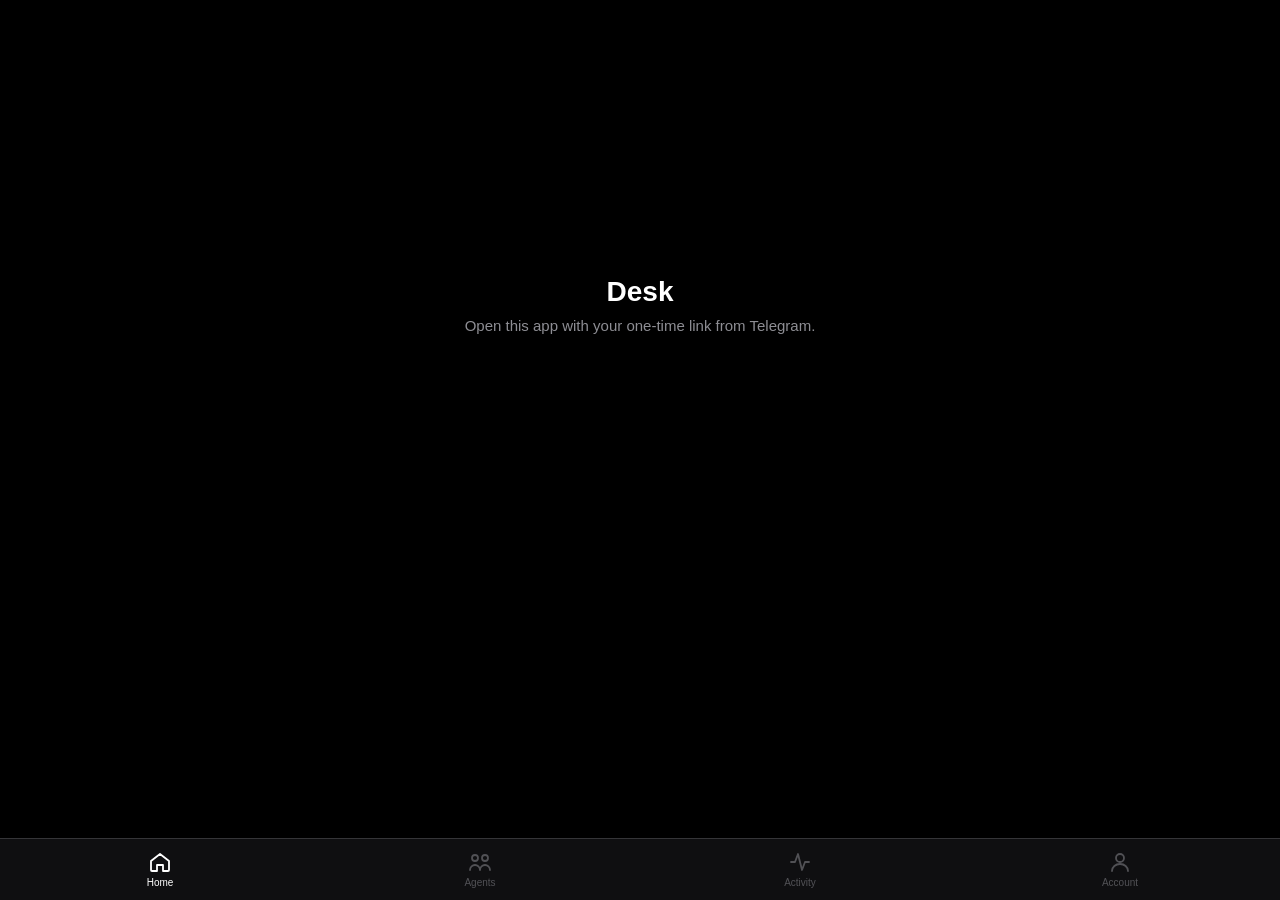
<file: index.html>
<!doctype html>
<html lang="en">
<head>
<meta charset="utf-8">
<meta name="viewport" content="width=device-width,initial-scale=1,viewport-fit=cover,user-scalable=no">
<meta name="apple-mobile-web-app-capable" content="yes">
<meta name="mobile-web-app-capable" content="yes">
<meta name="apple-mobile-web-app-status-bar-style" content="black-translucent">
<meta name="apple-mobile-web-app-title" content="Desk">
<meta name="theme-color" content="#000000">
<meta name="referrer" content="no-referrer">
<meta name="robots" content="noindex,nofollow">
<title>Desk</title>
<link rel="manifest" href="manifest.json">
<link rel="apple-touch-icon" href="icons/icon-180.png">
<link rel="stylesheet" href="app.css">
</head>
<body>
<div id="app">
  <div id="err" hidden></div>
  <main id="view"></main>
  <nav id="tabs">
    <button data-tab="home" class="on"><svg viewBox="0 0 24 24"><path d="M3 11l9-7 9 7v9a1 1 0 0 1-1 1h-5v-6H9v6H4a1 1 0 0 1-1-1z"/></svg><span>Home</span></button>
    <button data-tab="agents"><svg viewBox="0 0 24 24"><circle cx="7" cy="8" r="3"/><circle cx="17" cy="8" r="3"/><path d="M2 20c0-3 2.5-5 5-5s5 2 5 5M12 20c0-3 2.5-5 5-5s5 2 5 5"/></svg><span>Agents</span></button>
    <button data-tab="activity"><svg viewBox="0 0 24 24"><path d="M3 12h4l3-8 4 16 3-8h4"/></svg><span>Activity</span></button>
    <button data-tab="account"><svg viewBox="0 0 24 24"><circle cx="12" cy="8" r="4"/><path d="M4 21c0-4 3.6-7 8-7s8 3 8 7"/></svg><span>Account</span></button>
  </nav>
</div>
<script src="chart.js"></script>
<script src="app.js"></script>
</body>
</html>
</file>
<file: app.css>
:root{--bg:#000;--t:#fff;--t2:rgba(235,235,245,.6);--t3:rgba(235,235,245,.3);--sep:rgba(84,84,88,.55);--c1:#1c1c1e;--c2:#2c2c2e;
--green:#00d35a;--red:#ff453a;--orange:#ff9f0a;--cyan:#64d2ff;--blue:#0a84ff;--yellow:#ffd60a;--pink:#ff6b9a;
--disp:"SF Pro Display",-apple-system,BlinkMacSystemFont,"Helvetica Neue",Arial,sans-serif;
--text:"SF Pro Text",-apple-system,BlinkMacSystemFont,"Helvetica Neue",Arial,sans-serif;
--mono:"SF Mono",ui-monospace,Menlo,Consolas,monospace;--g:16px}
*{box-sizing:border-box;margin:0;padding:0;-webkit-tap-highlight-color:transparent}
html,body{background:var(--bg);color:var(--t);font:15px/1.35 var(--text);font-variant-numeric:tabular-nums;-webkit-font-smoothing:antialiased;overscroll-behavior:none}
button{font:inherit;color:inherit;background:none;border:0;cursor:pointer}
a{color:inherit;text-decoration:none}
#app{min-height:100vh;padding-top:env(safe-area-inset-top);padding-bottom:calc(84px + env(safe-area-inset-bottom))}
#view{padding:0 var(--g)}
#err{background:var(--red);color:#fff;font-size:14px;font-weight:500;padding:10px var(--g);position:sticky;top:0;z-index:20}
#tabs{position:fixed;left:0;right:0;bottom:0;display:flex;padding:6px 0 calc(6px + env(safe-area-inset-bottom));background:rgba(22,22,24,.72);
-webkit-backdrop-filter:blur(20px) saturate(180%);backdrop-filter:blur(20px) saturate(180%);border-top:.5px solid var(--sep);z-index:30}
#tabs button{flex:1;min-height:49px;display:flex;flex-direction:column;align-items:center;justify-content:center;gap:2px;color:var(--t3);font-size:10px;font-weight:500}
#tabs button.on{color:var(--t)}
#tabs svg{width:24px;height:24px;fill:none;stroke:currentColor;stroke-width:1.8;stroke-linejoin:round;stroke-linecap:round}
.nav{display:flex;align-items:center;gap:8px;height:52px}
.nav .title{font-weight:600;font-size:17px;flex:1;display:flex;align-items:center;gap:4px;min-height:44px}
.nav .title span{color:var(--t3)}
.ib{width:44px;height:44px;display:flex;align-items:center;justify-content:center;position:relative;border-radius:22px}
.ib svg{width:22px;height:22px;fill:none;stroke:#fff;stroke-width:1.8;stroke-linecap:round}
.avatar{width:32px;height:32px;border-radius:16px;background:var(--c2);display:flex;align-items:center;justify-content:center;font-weight:600;font-size:14px}
.dot{position:absolute;top:10px;right:11px;width:8px;height:8px;border-radius:4px;background:var(--green)}
.balrow{display:flex;align-items:center;gap:10px;margin-top:4px}
.big{font:700 66px/1 var(--disp);letter-spacing:-1.5px;font-variant-numeric:tabular-nums;display:flex;overflow:hidden;height:70px}
.big .d{display:inline-block;height:70px;overflow:hidden}
.big .d .s{display:flex;flex-direction:column;transition:transform 600ms cubic-bezier(.2,.8,.2,1)}
.big .d .s span{height:70px;line-height:70px}
.big .c{display:inline-block;line-height:70px}
.mid{font:700 44px/1.05 var(--disp);letter-spacing:-.8px}
.pill{display:inline-flex;align-items:center;height:24px;padding:0 9px;border-radius:12px;font:600 13px var(--mono);white-space:nowrap}
.pill.paper{background:var(--orange);color:#000}
.pill.green{background:rgba(0,211,90,.16);color:var(--green)}
.pill.red{background:rgba(255,69,58,.16);color:var(--red)}
.pill.grey{background:var(--c2);color:var(--t2)}
.today{display:flex;align-items:center;gap:8px;margin:8px 0 4px;font-size:17px;font-weight:600}
.up{color:var(--green)}.dn{color:var(--red)}.mut{color:var(--t2)}.ter{color:var(--t3)}
.chartwrap{position:relative;margin:8px calc(-1 * var(--g)) 0}
.chartwrap canvas{display:block;width:100%;height:230px}
.chartwrap .empty{position:absolute;left:0;right:0;top:50%;transform:translateY(-30px);text-align:center;color:var(--t2);font-size:15px}
.ranges{display:flex;justify-content:space-between;margin:6px 0 20px}
.ranges button{min-width:44px;min-height:36px;border-radius:18px;font-weight:600;font-size:13px;color:var(--t2);padding:0 10px}
.ranges button.on{background:var(--c2);color:var(--t)}
.sec{display:flex;justify-content:space-between;align-items:baseline;margin:22px 0 10px}
.sec h2{font:700 22px var(--disp)}
.sec h2 .mut{font-weight:600}
.sec button{color:var(--green);font-weight:500;min-height:44px}
.car{display:flex;gap:10px;overflow-x:auto;scroll-snap-type:x mandatory;margin:0 calc(-1 * var(--g));padding:0 var(--g);scrollbar-width:none}
.car::-webkit-scrollbar{display:none}
.card{background:var(--c1);flex:0 0 auto;scroll-snap-align:center;padding:20px;display:flex;flex-direction:column;overflow:hidden}
.card .hd{display:flex;align-items:center;justify-content:space-between}
.card .nm{font:700 20px var(--disp)}
.card .ct{font:700 34px/1.1 var(--disp);margin-top:12px}
.card .sub{color:var(--t2);font-size:14px;margin-top:2px}
.card .body{flex:1;display:flex;flex-direction:column;justify-content:flex-end;gap:6px;min-height:0}
.feed .r{display:flex;justify-content:space-between;gap:8px;font-size:13px;line-height:20px;white-space:nowrap}
.feed .r .n{overflow:hidden;text-overflow:ellipsis}
.feed .k .n{color:var(--t3);text-decoration:line-through;text-decoration-color:var(--red)}
.feed .k .w{color:var(--red)}
.feed .p .w{color:var(--cyan)}
.strips{display:grid;grid-template-columns:repeat(4,1fr);gap:6px}
.strips i{height:8px;border-radius:4px;background:var(--c2);transition:background 150ms}
.strips i.g{background:var(--green)}.strips i.r{background:var(--red)}.strips i.b{background:var(--cyan)}
.bar{height:6px;border-radius:3px;background:var(--c2);overflow:hidden}
.bar b{display:block;height:100%;background:var(--green);transition:width 300ms}
.pills{display:flex;gap:6px;flex-wrap:wrap}
.rows{background:var(--c1);border-radius:14px;overflow:hidden}
.row{display:flex;align-items:center;gap:12px;min-height:60px;padding:10px 16px;position:relative;width:100%;text-align:left}
.row+.row::before{content:"";position:absolute;top:0;left:16px;right:0;border-top:.5px solid var(--sep)}
.row .l{flex:1;min-width:0}
.row .t1{font-weight:600;white-space:nowrap;overflow:hidden;text-overflow:ellipsis}
.row .t2{color:var(--t2);font-size:13px;white-space:nowrap;overflow:hidden;text-overflow:ellipsis}
.row .rt{text-align:right;font-weight:600;white-space:nowrap}
.row .rt .t2{font-weight:400}
.row .chev{color:var(--t3)}
.ico{width:36px;height:36px;border-radius:18px;display:flex;align-items:center;justify-content:center;flex:0 0 auto;font-weight:700;font-size:15px}
.ico.bought{background:rgba(10,132,255,.18);color:var(--blue)}.ico.sold{background:rgba(0,211,90,.16);color:var(--green)}
.ico.stopped{background:rgba(255,69,58,.16);color:var(--red)}.ico.rejected{background:var(--c2);color:var(--t2)}
.emptyrow{padding:22px 16px;color:var(--t2);text-align:center}
.agentfull{background:var(--c1);border-radius:16px;padding:16px;margin-bottom:12px}
.agentfull .hd{display:flex;align-items:center;gap:10px;min-height:44px}
.agentfull .nm{font:700 20px var(--disp);flex:1}
.sdot{width:9px;height:9px;border-radius:5px;background:var(--green)}
.sdot.paused{background:var(--orange)}.sdot.down{background:var(--red)}
.sw{width:51px;height:31px;border-radius:16px;background:var(--c2);position:relative;flex:0 0 auto;opacity:.55}
.sw.on{background:var(--green)}
.sw::after{content:"";position:absolute;top:2px;left:2px;width:27px;height:27px;border-radius:14px;background:#fff;transition:left 200ms}
.sw.on::after{left:22px}
.dec{display:flex;gap:10px;font-size:13px;padding:7px 0;border-top:.5px solid var(--sep);align-items:baseline}
.dec .tm{color:var(--t3);width:40px;flex:0 0 auto}
.dec .cn{font-weight:600;max-width:110px;overflow:hidden;text-overflow:ellipsis;white-space:nowrap;flex:0 0 auto}
.dec .cn a{color:var(--t)}
.dec .vd{flex:0 0 auto}
.dec .rs{color:var(--t2);flex:1;min-width:0;overflow:hidden;text-overflow:ellipsis;white-space:nowrap}
.note{color:var(--t3);font-size:13px;padding:8px 0}
.lnk{color:var(--green);font-weight:500;min-height:44px;display:inline-flex;align-items:center}
.back{display:flex;align-items:center;gap:2px;color:var(--t);font-size:17px;min-height:44px;padding-right:10px}
.back svg{width:24px;height:24px;stroke:#fff;fill:none;stroke-width:2.2}
.chip{display:inline-flex;align-items:center;gap:4px;height:26px;padding:0 10px;border-radius:13px;font:600 13px var(--mono)}
.chip.g{background:rgba(0,211,90,.16);color:var(--green)}.chip.r{background:rgba(255,69,58,.16);color:var(--red)}
.chip svg{width:13px;height:13px;fill:currentColor}
.cv{display:block;width:100%}
.stats{display:grid;grid-template-columns:1fr 1fr;gap:1px;background:var(--sep);border-radius:14px;overflow:hidden;margin:16px 0}
.stats>div{background:var(--c1);padding:12px 16px}
.stats .k{color:var(--t2);font-size:13px}.stats .v{font-weight:600;font-size:17px;margin-top:2px}
.btn{display:flex;align-items:center;justify-content:center;width:100%;min-height:52px;border-radius:26px;background:var(--green);color:#000;font-weight:600;font-size:17px;margin:16px 0}
.btn.dark{background:var(--c2);color:var(--t)}
.exit{background:var(--c1);border-radius:14px;padding:4px 0}
.kv{display:flex;justify-content:space-between;align-items:center;padding:10px 16px;min-height:44px;gap:10px}
.kv+.kv{border-top:.5px solid var(--sep)}
.kv .k{color:var(--t2)}.kv .v{font-weight:600;text-align:right}
.layers .row{min-height:52px}
.ck{width:22px;height:22px;border-radius:11px;display:flex;align-items:center;justify-content:center;flex:0 0 auto;background:var(--c2);transition:background 150ms}
.ck svg{width:12px;height:12px;stroke:#000;stroke-width:3;fill:none}
.ck.g{background:var(--green)}.ck.r{background:var(--red)}.ck.b{background:var(--cyan)}
.headline{font:700 28px/1.15 var(--disp);margin-top:6px}
.setgroup h3{font:600 13px var(--text);color:var(--t2);margin:22px 0 8px 16px}
.set{padding:10px 16px}
.set+.set{border-top:.5px solid var(--sep)}
.set .top{display:flex;justify-content:space-between;align-items:baseline}
.set .top .v{font:600 14px var(--mono)}
.set input[type=range]{width:100%;margin-top:8px;accent-color:var(--green);opacity:.55}
.toast{position:fixed;left:50%;bottom:calc(100px + env(safe-area-inset-bottom));transform:translateX(-50%);background:var(--c2);padding:10px 18px;border-radius:20px;font-weight:500;z-index:40}
.search{position:fixed;inset:0;background:rgba(0,0,0,.96);z-index:50;padding:calc(env(safe-area-inset-top) + 8px) var(--g) 0}
.search .f{display:flex;gap:8px;align-items:center}
.search input{flex:1;height:40px;border-radius:12px;border:0;background:var(--c1);color:#fff;font:17px var(--text);padding:0 14px;outline:none}
.search .cx{color:var(--green);min-height:44px;padding:0 4px}
.sk{background:var(--c1);border-radius:12px;animation:pulse 1.2s ease-in-out infinite}
@keyframes pulse{0%,100%{opacity:.5}50%{opacity:1}}
.fade{animation:fi 200ms ease-out}
@keyframes fi{from{opacity:0}to{opacity:1}}
@media (prefers-reduced-motion:reduce){*,*::before,*::after{transition:none!important;animation-duration:0s!important}.sk{animation:none;opacity:.75}}
</file>
